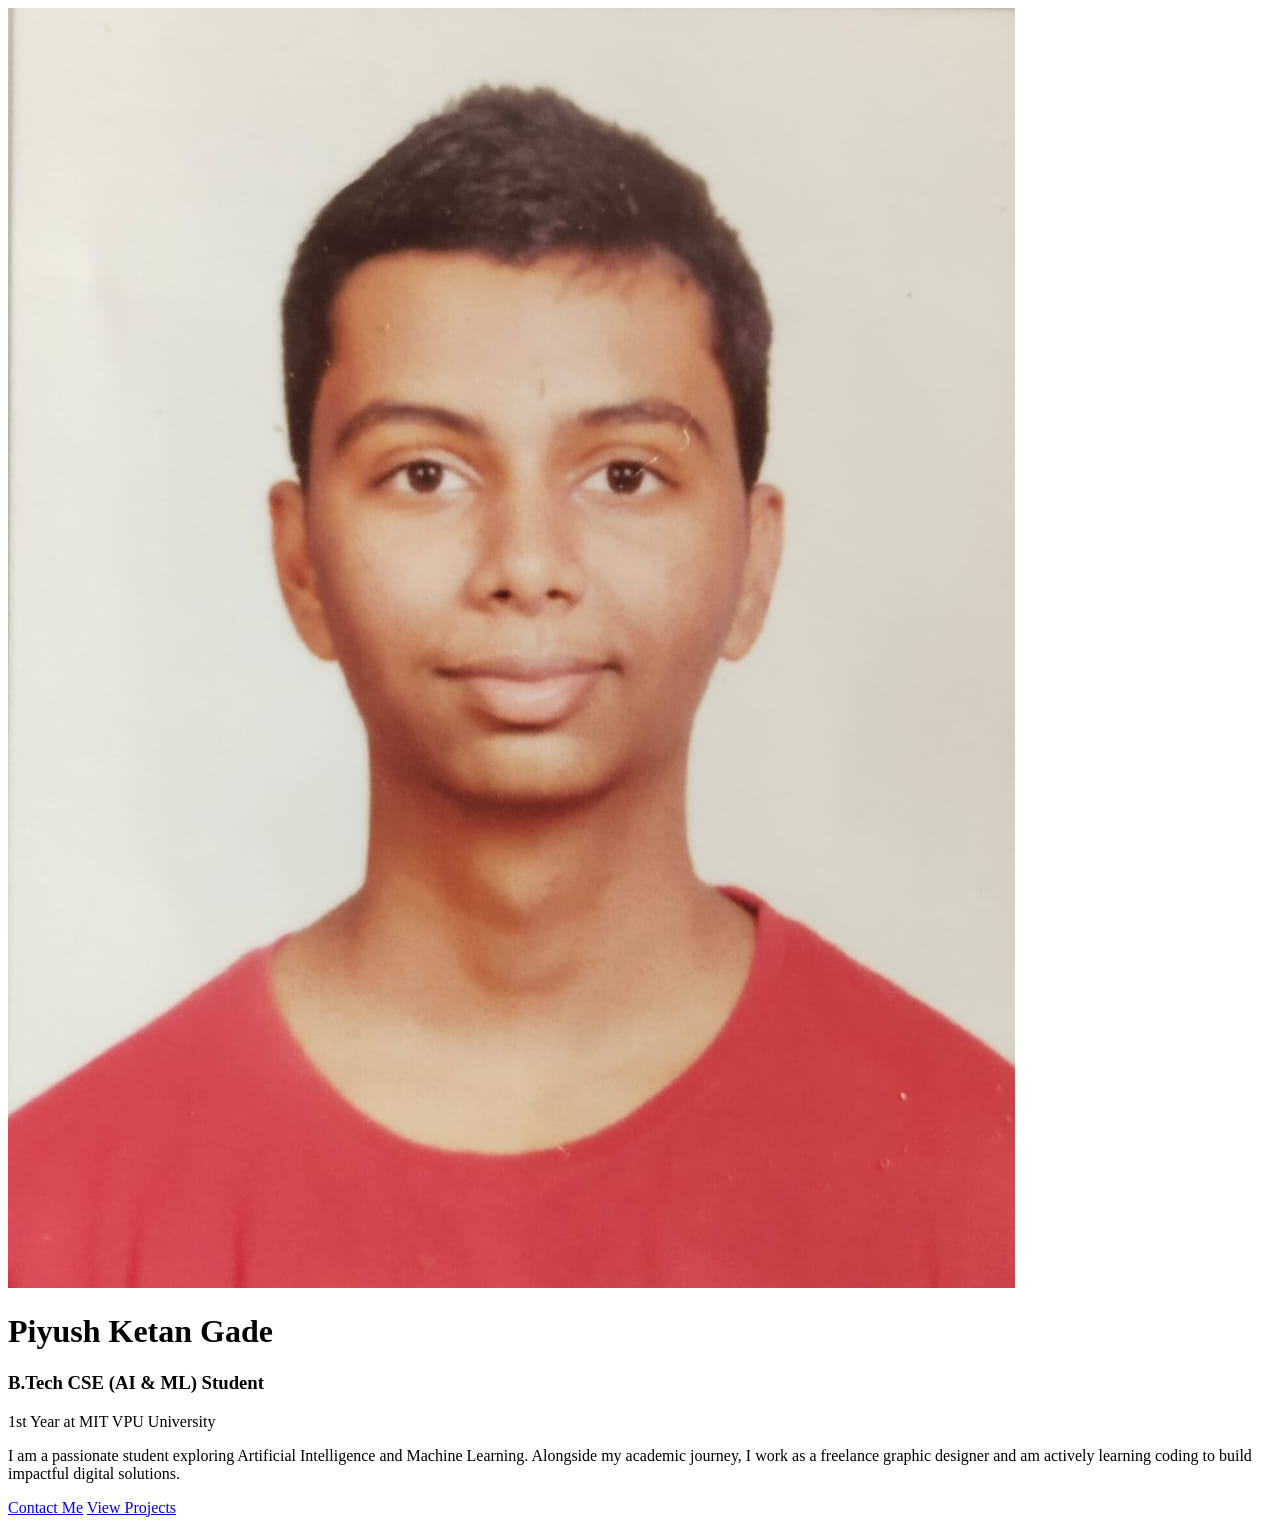
<file: index.html>
<!DOCTYPE html>
<html lang="en">
<head>
    <meta charset="UTF-8">
    <title>Piyush Gade Portfolio</title>
    <link rel="stylesheet" href="style.css">
</head>
<body>

<div class="container">
    <div class="card">
        <img src="assets/Piyush.jpeg" alt="Piyush" class="profile-img">

        <h1>Piyush Ketan Gade</h1>

        <h3>B.Tech CSE (AI & ML) Student</h3>

        <p class="subtitle">
            1st Year at MIT VPU University
        </p>

        <p class="description">
            I am a passionate student exploring Artificial Intelligence and Machine Learning.
            Alongside my academic journey, I work as a freelance graphic designer and am actively learning coding to build impactful digital solutions.
        </p>

       <div class="buttons">
    <a href="mailto:deepali.k.gade@gmail.com" class="btn">Contact Me</a>
    <a href="projects.html" class="btn-outline">View Projects</a>
</div>



        </div>
    </div>
</div>

</body>
</html>
</file>
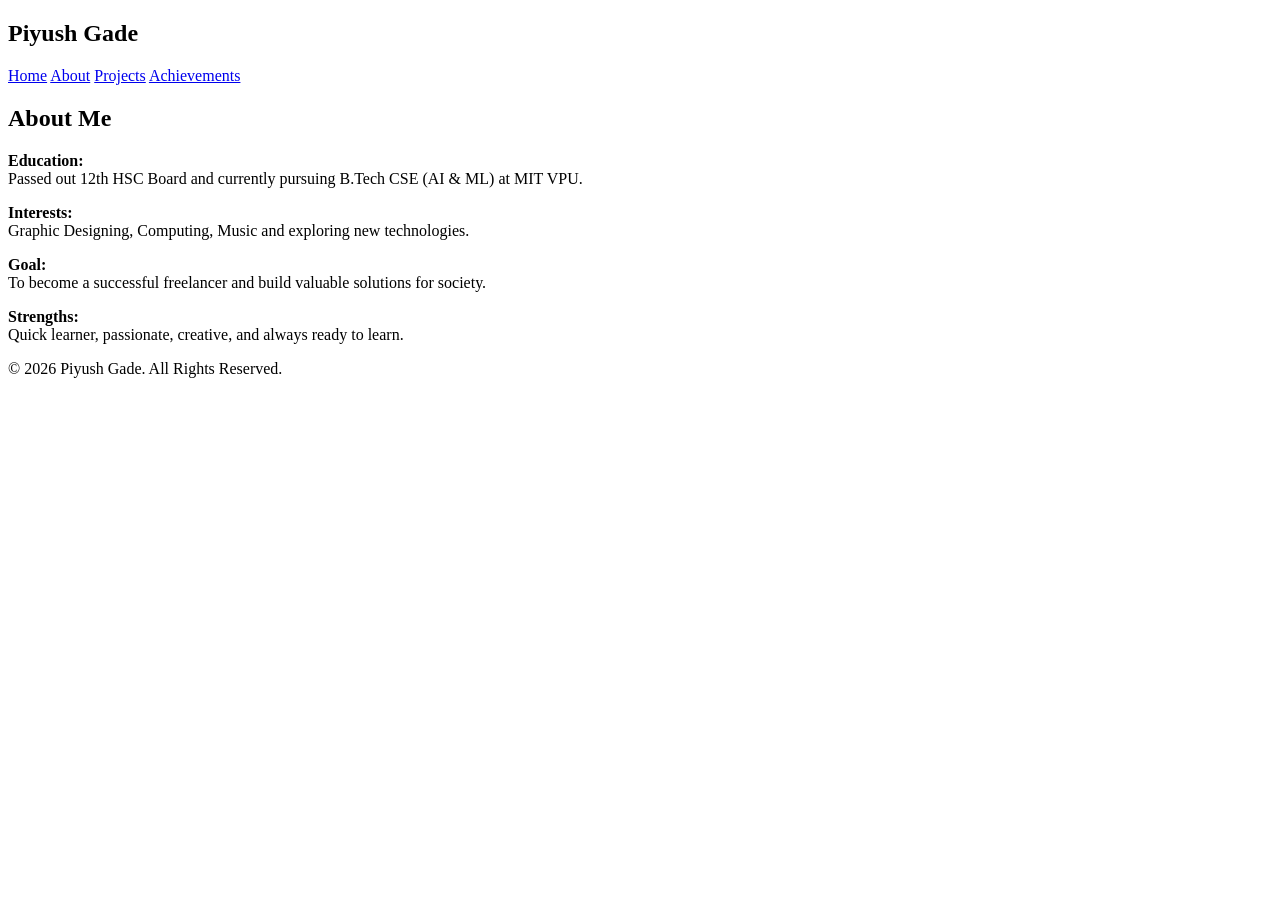
<file: about.html>
<!DOCTYPE html>
<html lang="en">
<head>
    <meta charset="UTF-8">
    <meta name="viewport" content="width=device-width, initial-scale=1.0">
    <title>About Me - Piyush Gade</title>
    <link rel="stylesheet" href="style.css">
</head>
<body>

<!-- Navbar -->
<nav class="navbar">
    <h2>Piyush Gade</h2>
    <div>
        <a href="index.html">Home</a>
        <a href="about.html" class="active">About</a>
        <a href="projects.html">Projects</a>
        <a href="achievements.html">Achievements</a>
    </div>
</nav>

<!-- About Section -->
<section class="container about-container">
    <h1>About Me</h1>

    <div class="about-card">
        <p><strong>Education:</strong><br>
        Passed out 12th HSC Board and currently pursuing B.Tech CSE (AI & ML) at MIT VPU.</p>

        <p><strong>Interests:</strong><br>
        Graphic Designing, Computing, Music and exploring new technologies.</p>

        <p><strong>Goal:</strong><br>
        To become a successful freelancer and build valuable solutions for society.</p>

        <p><strong>Strengths:</strong><br>
        Quick learner, passionate, creative, and always ready to learn.</p>
    </div>
</section>

<!-- Footer -->
<footer>
    &copy; 2026 Piyush Gade. All Rights Reserved.
</footer>

</body>
</html>
</file>
<file: style.css>
/* Projects Page Styles */
.projects-container {
    width: 80%;
    margin: 60px auto 100px;
    text-align: center;
}

.projects-container h1 {
    margin-bottom: 40px;
    color: #e0e7ff;
}

.project-card {
    display: flex;
    align-items: center;
    background: rgba(255,255,255,0.05);
    margin-bottom: 30px;
    padding: 20px;
    border-radius: 15px;
    backdrop-filter: blur(10px);
    box-shadow: 0 8px 20px rgba(0,0,0,0.3);
    color: #d1d5db;
    flex-wrap: wrap;
}

.project-card img {
    width: 180px;
    height: auto;
    border-radius: 12px;
    margin-right: 30px;
    box-shadow: 0 4px 15px rgba(59, 130, 246, 0.5);
}

.project-info h3 {
    margin-bottom: 10px;
    color: #93c5fd;
}

.project-info p {
    font-size: 15px;
    line-height: 1.5;
    color: #cbd5f5;
}
</file>
